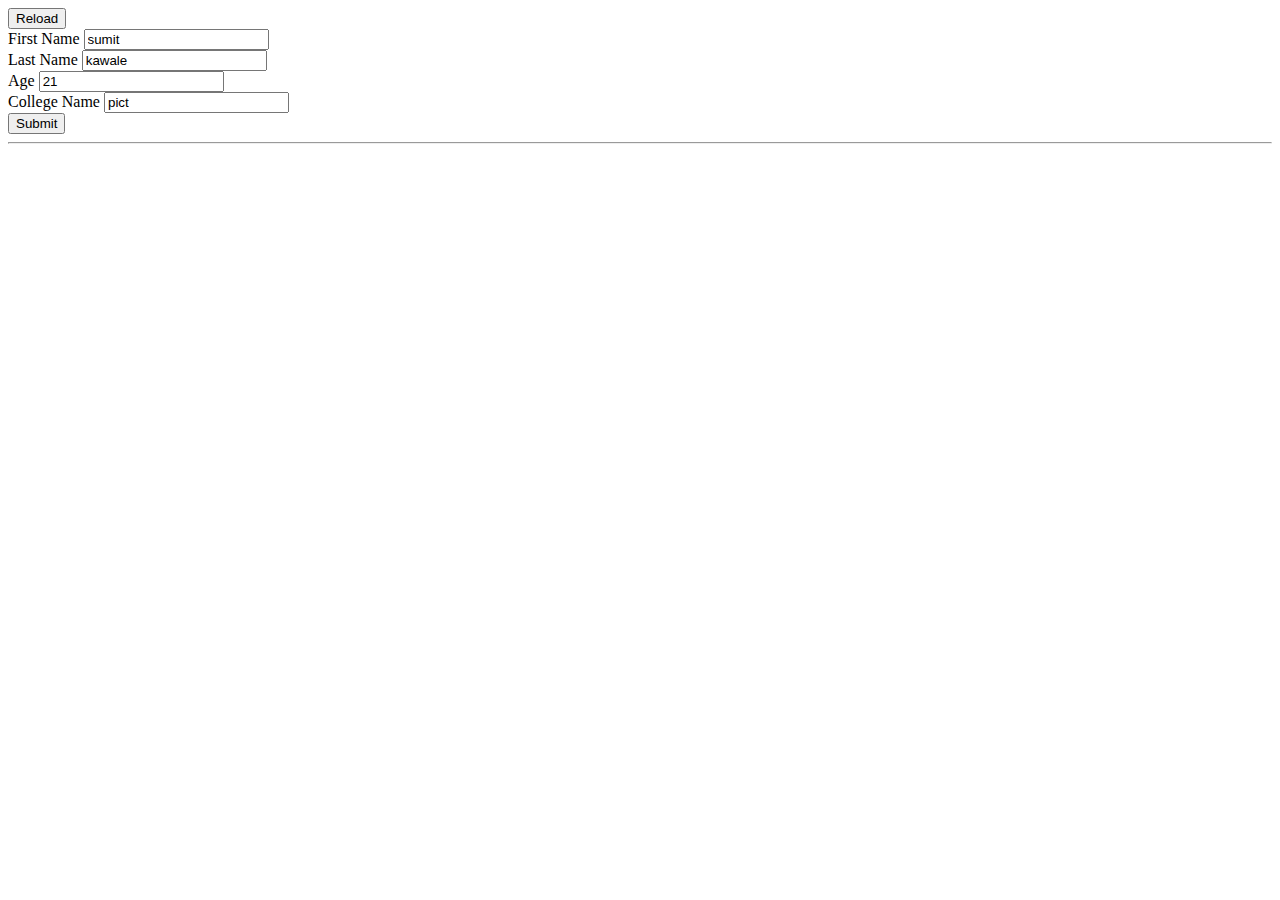
<file: Assignment-1B/frontend/index.html>
<!doctype html>
<html lang="en">

<head>
	<title>Assignment 1B</title>
	<meta charset="utf-8">
	<meta name="viewport" content="width=device-width, initial-scale=1, shrink-to-fit=no">
	<link href="https://cdn.jsdelivr.net/npm/bootstrap@5.2.1/dist/css/bootstrap.min.css" rel="stylesheet" integrity="sha384-iYQeCzEYFbKjA/T2uDLTpkwGzCiq6soy8tYaI1GyVh/UjpbCx/TYkiZhlZB6+fzT" crossorigin="anonymous">
	<script src="https://ajax.googleapis.com/ajax/libs/jquery/3.6.3/jquery.min.js"></script>

</head>

<body>
	<div class="container my-4">
		<main id="output" class="bg-dark text-light p-4 rounded mb-4 w-50 mx-auto" style="letter-spacing: 2px;">
		</main>

		<div class="w-50 mx-auto mb-4 text-end">
			<button class="btn btn-dark" onclick="fetchData()">Reload</button>
		</div>

		<form id="addNumberForm" class="p-4 border shadow-sm w-50 mx-auto">
			<div class="mb-2">
				<label for="firstName" class="form-label">First Name</label>
				<input value="sumit" type="text" class="form-control" name="firstName" required id="firstName" aria-describedby="helpId" placeholder="Enter Your First Name">
			</div>
			<div class="mb-2">
				<label for="lastName" class="form-label">Last Name</label>
				<input value="kawale" type="text" class="form-control" name="lastName" required id="lastName" aria-describedby="helpId" placeholder="Enter Your Last Name">
			</div>
			<div class="mb-2">
				<label for="age" class="form-label">Age</label>
				<input value="21" type="text" class="form-control" name="age" required id="age" aria-describedby="helpId" placeholder="Enter Your Age">
			</div>
			<div class="mb-3">
				<label for="college" class="form-label">College Name</label>
				<input value="pict" type="text" class="form-control" name="college" required id="college" aria-describedby="helpId" placeholder="Enter Your College Name">
			</div>
			<button type="submit" class="btn btn-primary">Submit</button>
			<hr>
			<small class="small text-success" id="msg"></small>
		</form>
	</div>

	<script>
		const output = document.getElementById("output");

		function fetchData() {

			var xhttp = new XMLHttpRequest();
			xhttp.onreadystatechange = function() {
				if (this.readyState == 4 && this.status == 200) {
					let data = JSON.parse(xhttp.responseText)

					let string = `name: ${data.firstName} ${data.lastName} <hr>age: ${data.age}<hr>college: ${data.college}`;

					output.innerHTML = string;

					w = window.open();
					w.document.body.innerHTML = "<h1>User Details</h1><h3>";
					w.document.body.innerHTML += string;
					w.document.body.innerHTML += "</h3>";
				}
			};
			xhttp.open("GET", "http://localhost:3000/", true);
			xhttp.send();
		}
		document.body.onload = () => {
			fetchData()

			document.forms.addNumberForm.addEventListener("submit", (event) => {
				event.preventDefault();
				const firstName = event.target.firstName.value;
				const lastName = event.target.lastName.value;
				const age = event.target.age.value;
				const college = event.target.college.value;

				$("#msg").html("")
				$.ajax({
					type: 'post',
					url: 'http://localhost:3000/',
					data: JSON.stringify({
						firstName, lastName, age, college
					}),
					contentType: "application/json; charset=utf-8",
					traditional: true,
					success: function(data) {
						fetchData();
						$("#msg").html("User Details Updated")
					}
				});
			})
		};
	</script>
</body>

</html>
</file>
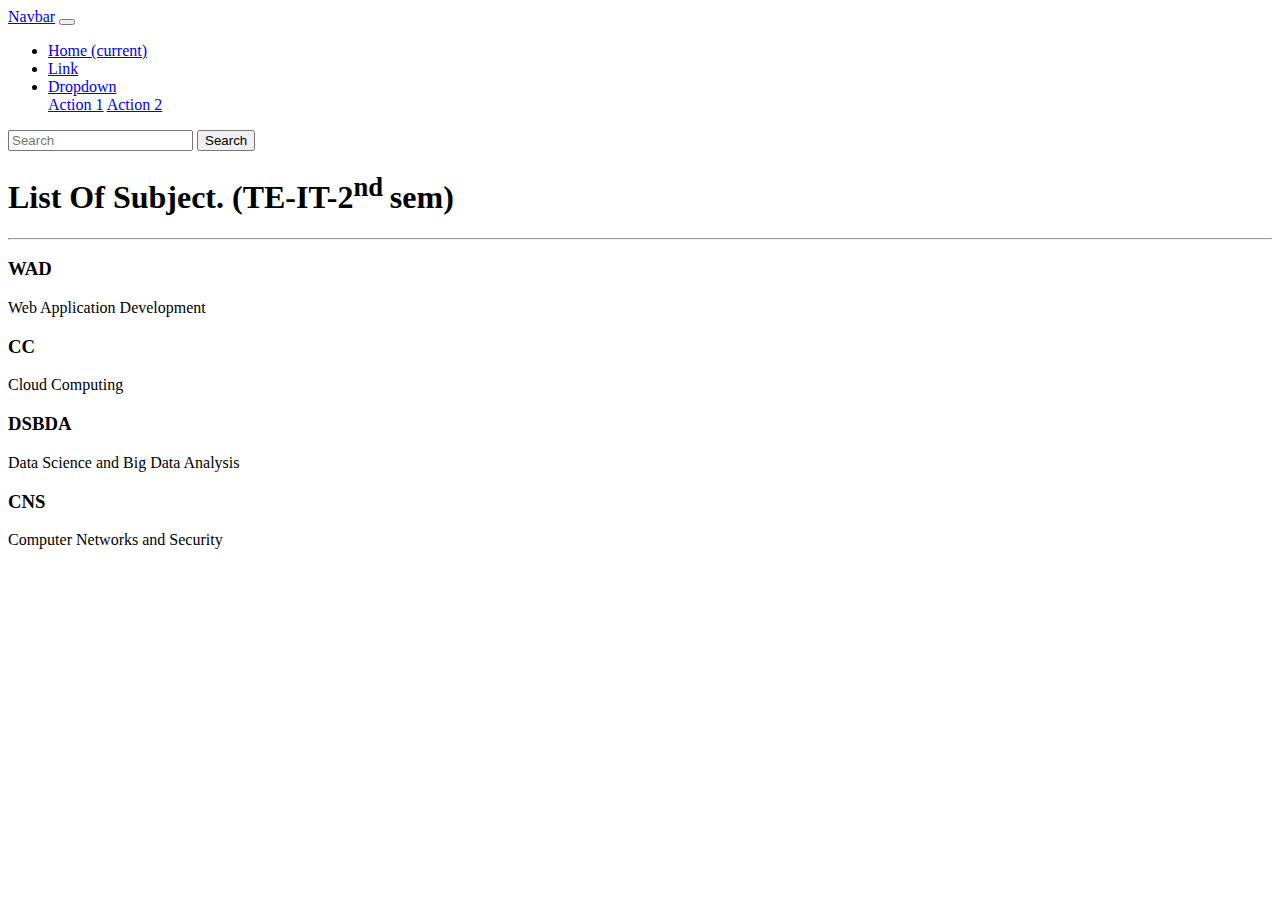
<file: Assignment-3A/public/index.html>
<!doctype html>
<html lang="en">

<head>
    <title>Title</title>
    <!-- Required meta tags -->
    <meta charset="utf-8">
    <meta name="viewport" content="width=device-width, initial-scale=1, shrink-to-fit=no">

    <!-- Bootstrap CSS v5.2.1 -->
    <link href="https://cdn.jsdelivr.net/npm/bootstrap@5.2.1/dist/css/bootstrap.min.css" rel="stylesheet"
        integrity="sha384-iYQeCzEYFbKjA/T2uDLTpkwGzCiq6soy8tYaI1GyVh/UjpbCx/TYkiZhlZB6+fzT" crossorigin="anonymous">

</head>

<body>
    <header>
        <nav class="navbar navbar-expand-sm navbar-dark bg-primary">
            <div class="container">
                <a class="navbar-brand" href="#">Navbar</a>
                <button class="navbar-toggler d-lg-none" type="button" data-bs-toggle="collapse"
                    data-bs-target="#collapsibleNavId" aria-controls="collapsibleNavId" aria-expanded="false"
                    aria-label="Toggle navigation">
                    <span class="navbar-toggler-icon"></span>
                </button>
                <div class="collapse navbar-collapse" id="collapsibleNavId">
                    <ul class="navbar-nav me-auto mt-2 mt-lg-0">
                        <li class="nav-item">
                            <a class="nav-link active" href="#" aria-current="page">Home <span
                                    class="visually-hidden">(current)</span></a>
                        </li>
                        <li class="nav-item">
                            <a class="nav-link" href="#">Link</a>
                        </li>
                        <li class="nav-item dropdown">
                            <a class="nav-link dropdown-toggle" href="#" id="dropdownId" data-bs-toggle="dropdown"
                                aria-haspopup="true" aria-expanded="false">Dropdown</a>
                            <div class="dropdown-menu" aria-labelledby="dropdownId">
                                <a class="dropdown-item" href="#">Action 1</a>
                                <a class="dropdown-item" href="#">Action 2</a>
                            </div>
                        </li>
                    </ul>
                    <form class="d-flex my-2 my-lg-0">
                        <input class="form-control me-sm-2" type="text" placeholder="Search">
                        <button class="btn btn-success  my-2 my-sm-0" type="submit">Search</button>
                    </form>
                </div>
            </div>
        </nav>

    </header>
    <main>
        <div class="container my-5 py-5">
            <h1>List Of Subject. (TE-IT-2<sup class="text-secondary">nd </sup>sem)</h1>
            <hr>
            <div class="row">
                <div class="col-4 my-2">
                    <div class="card">
                        <div class="card-body">
                            <h3 class="card-title">WAD</h3>
                            <p class="card-text">Web Application Development</p>
                        </div>
                    </div>
                </div>
                <div class="col-4 my-2">
                    <div class="card">
                        <div class="card-body">
                            <h3 class="card-title">CC</h3>
                            <p class="card-text">Cloud Computing</p>
                        </div>
                    </div>
                </div>
                <div class="col-4 my-2">
                    <div class="card">
                        <div class="card-body">
                            <h3 class="card-title">DSBDA</h3>
                            <p class="card-text">Data Science and Big Data Analysis</p>
                        </div>
                    </div>
                </div>
                <div class="col-4 my-2">
                    <div class="card">
                        <div class="card-body">
                            <h3 class="card-title">CNS</h3>
                            <p class="card-text">Computer Networks and Security</p>
                        </div>
                    </div>
                </div>
            </div>
        </div>
    </main>
    <footer>
        <!-- place footer here -->
    </footer>
    <!-- Bootstrap JavaScript Libraries -->
    <script src="https://cdn.jsdelivr.net/npm/@popperjs/core@2.11.6/dist/umd/popper.min.js"
        integrity="sha384-oBqDVmMz9ATKxIep9tiCxS/Z9fNfEXiDAYTujMAeBAsjFuCZSmKbSSUnQlmh/jp3" crossorigin="anonymous">
        </script>

    <script src="https://cdn.jsdelivr.net/npm/bootstrap@5.2.1/dist/js/bootstrap.min.js"
        integrity="sha384-7VPbUDkoPSGFnVtYi0QogXtr74QeVeeIs99Qfg5YCF+TidwNdjvaKZX19NZ/e6oz" crossorigin="anonymous">
        </script>
</body>

</html>
</file>
